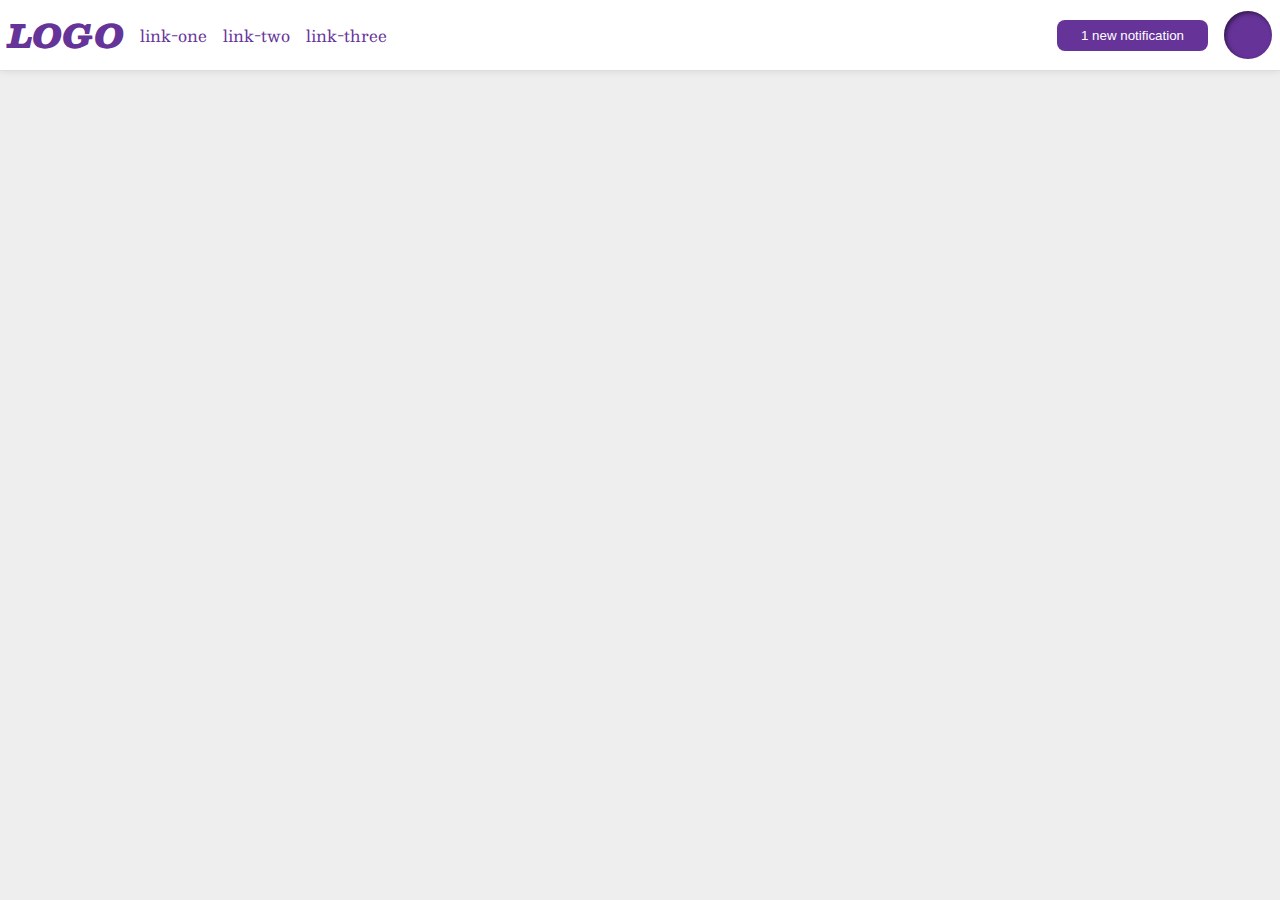
<file: flex/03-flex-header-2/index.html>
<!DOCTYPE html>
<html lang="en">
  <head>
    <meta charset="UTF-8">
    <meta http-equiv="X-UA-Compatible" content="IE=edge">
    <meta name="viewport" content="width=device-width, initial-scale=1.0">
    <title>Flex Header 2</title>
    <link rel="stylesheet" href="style.css">
  </head>
  <body>
    <div class="header">
      <div class="header-elements">
        <div class="left-side-elements">
          <div class="logo">
            LOGO
          </div>
          <ul class="links">
            <li><a href="google.com">link-one</a></li>
            <li><a href="google.com">link-two</a></li>
            <li><a href="google.com">link-three</a></li>
          </ul>
        </div>
        <div class="right-side-elements">
          <button class="notifications">
            1 new notification
          </button>
          <div class="profile-image"></div>
        </div>
      </div>
    </div>
  </body>
</html>
</file>
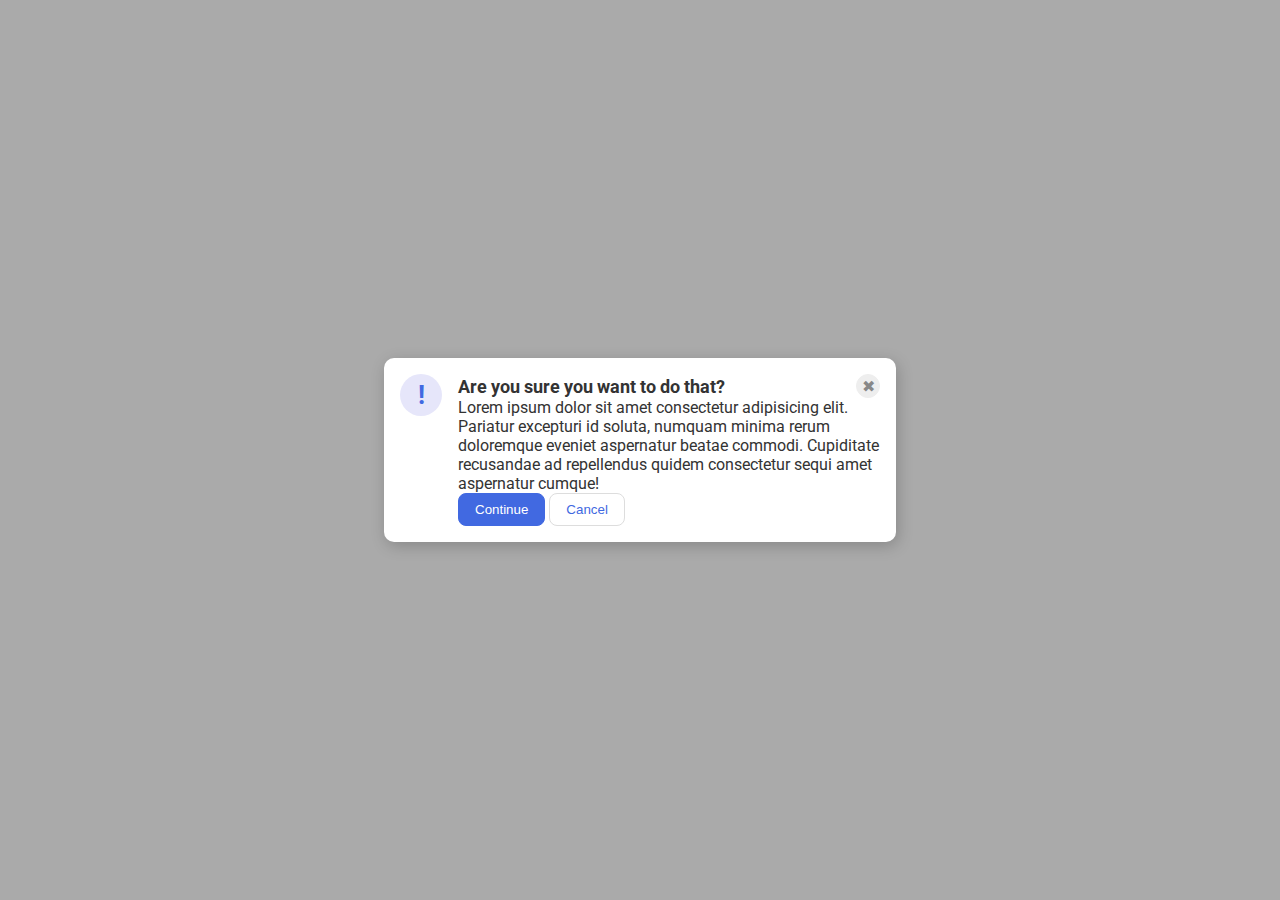
<file: flex/05-flex-modal/index.html>
<!DOCTYPE html>
<html lang="en">
  <head>
    <meta charset="UTF-8">
    <meta http-equiv="X-UA-Compatible" content="IE=edge">
    <meta name="viewport" content="width=device-width, initial-scale=1.0">
    <link rel="stylesheet" href="style.css">
    <title>Modal</title>
  </head>
  <body>
    <div class="modal">
      <div class="icon-container">
        <div class="icon">!</div>
      </div>
      <div class="not-icon-container">
        <div class="header-container">
          <div class="header">Are you sure you want to do that?</div>
          <button class="close-button">✖</button>
        </div>
        <div class="text">Lorem ipsum dolor sit amet consectetur adipisicing elit. Pariatur excepturi id soluta, numquam minima rerum doloremque eveniet aspernatur beatae commodi. Cupiditate recusandae ad repellendus quidem consectetur sequi amet aspernatur cumque!</div>
        <button class="continue">Continue</button>
        <button class="cancel">Cancel</button>
      </div>
    </div>
  </body>
</html>
</file>
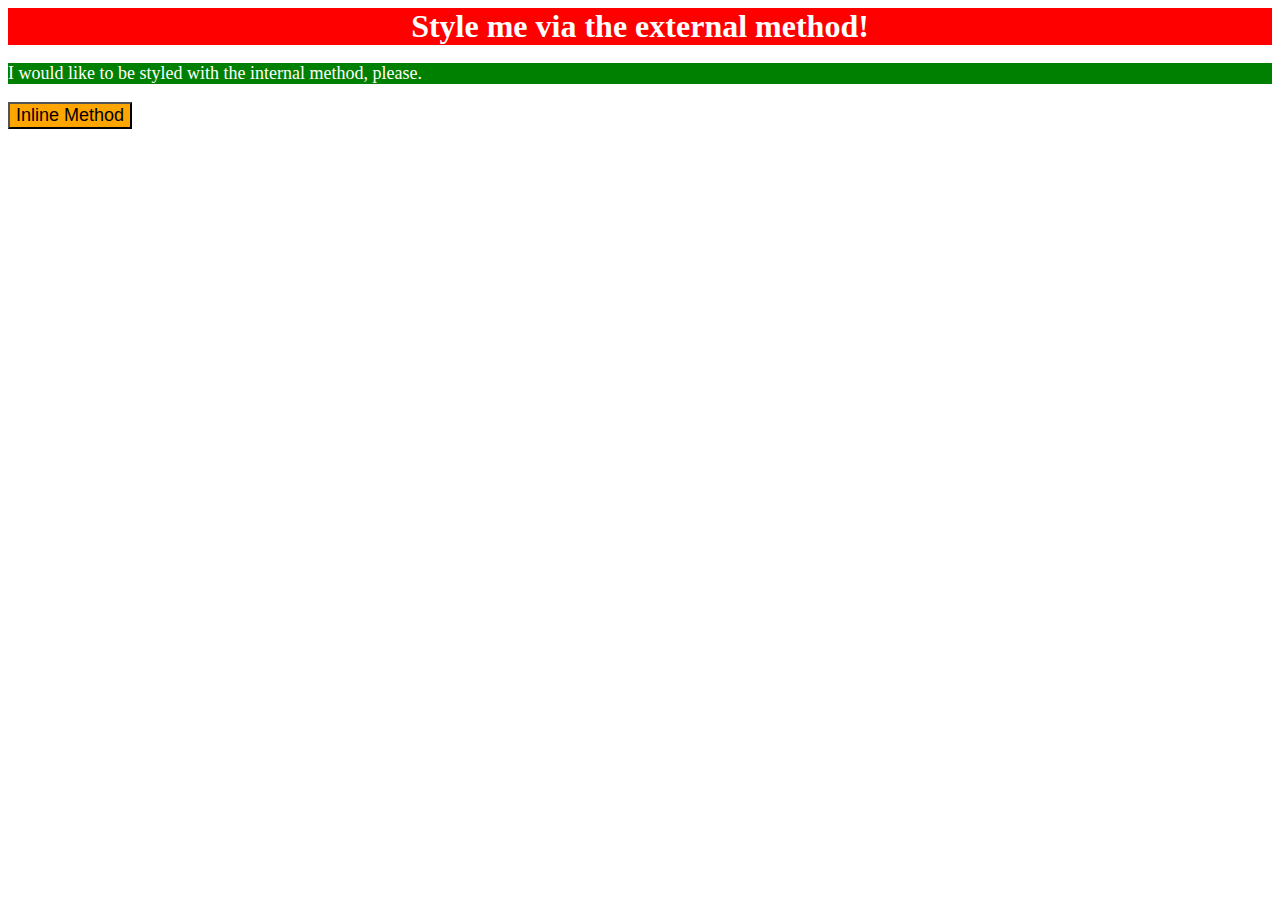
<file: foundations/01-css-methods/index.html>
<!DOCTYPE html>
<html lang="en">
  <head>
    <meta charset="UTF-8">
    <meta http-equiv="X-UA-Compatible" content="IE=edge">
    <meta name="viewport" content="width=device-width, initial-scale=1.0">
    <title>Methods for Adding CSS</title>
    <style>
      p {
        color: white;
        background-color: green;
        font-size: 18px;
      }
    </style>
    <link rel="stylesheet" link href="styles.css">
  </head>
  <body>
    <div>Style me via the external method!</div>
    <p>I would like to be styled with the internal method, please.</p>
    <button style="background-color: orange; font-size: 18px;">Inline Method</button>
  </body>
</html>
</file>
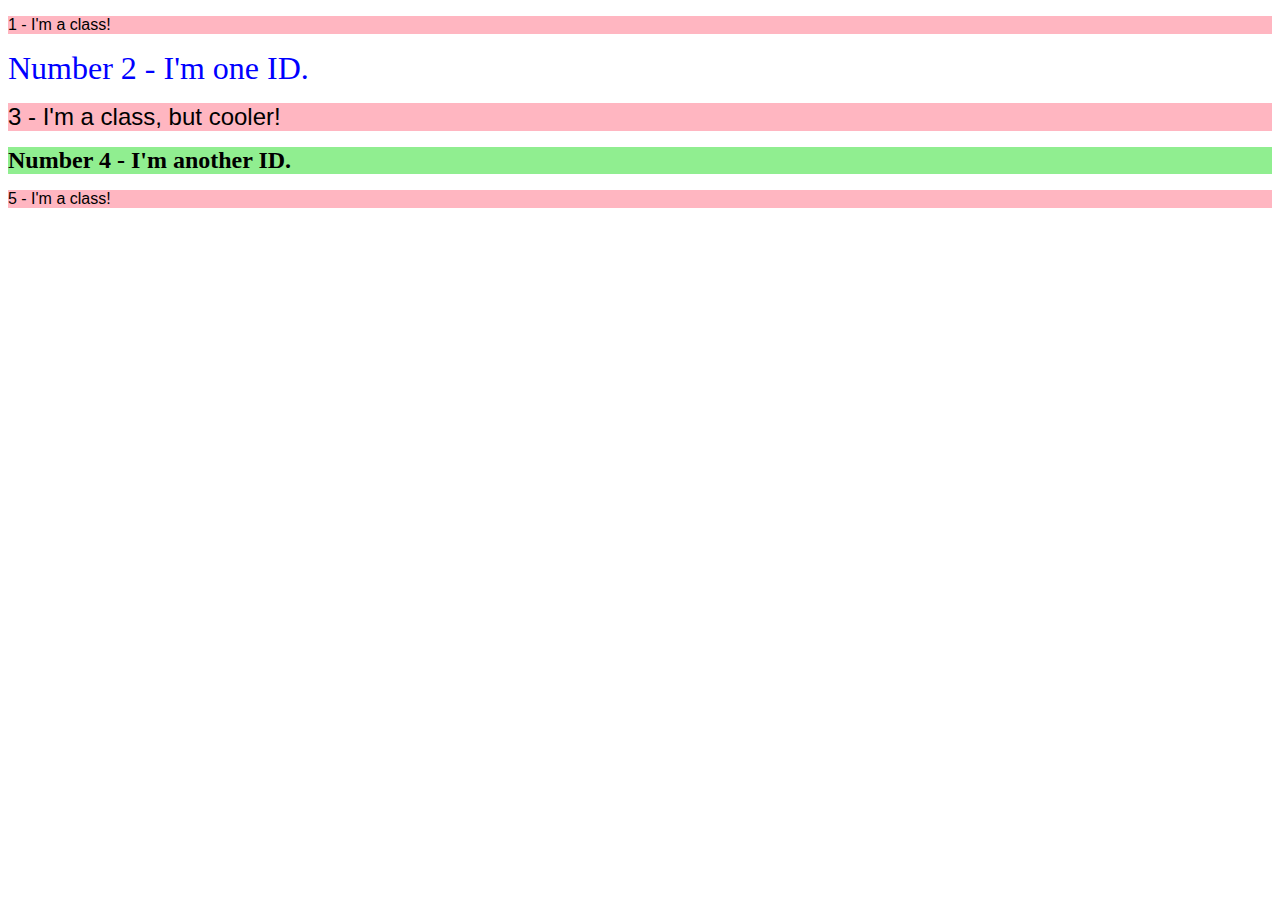
<file: foundations/02-class-id-selectors/index.html>
<!DOCTYPE html>
<html lang="en">
  <head>
    <meta charset="UTF-8">
    <meta http-equiv="X-UA-Compatible" content="IE=edge">
    <meta name="viewport" content="width=device-width, initial-scale=1.0">
    <title>Class and ID Selectors</title>
    <link rel="stylesheet" href="style.css">
  </head>
  <body>
    <p><div class="odds"> 1 - I'm a class!</div></p>
    <div id="element-two">Number 2 - I'm one ID.</div>
    <p><div class="odds"><div id="element-three"> 3 - I'm a class, but cooler!</div></div></p>
    <div id="element-four">Number 4 - I'm another ID.</div>
    <p><div class="odds"> 5 - I'm a class!</div></p>
  </body>
</html>
</file>
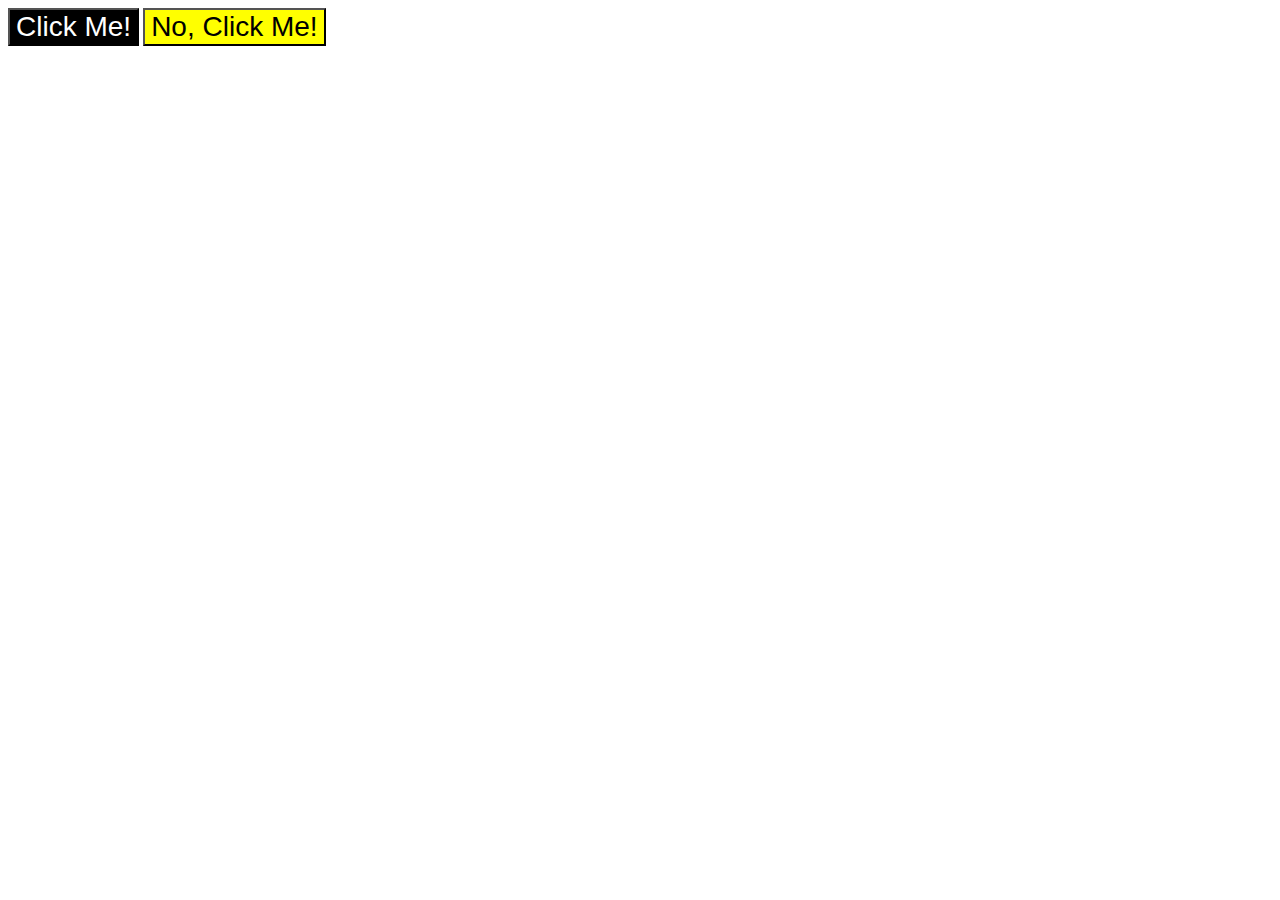
<file: foundations/03-grouping-selectors/index.html>
<!DOCTYPE html>
<html lang="en">
  <head>
    <meta charset="UTF-8">
    <meta http-equiv="X-UA-Compatible" content="IE=edge">
    <meta name="viewport" content="width=device-width, initial-scale=1.0">
    <title>Grouping Selectors</title>
    <link rel="stylesheet" href="style.css">
  </head>
  <body>
    <button class="button black-background-with-white-text">Click Me!</button>
    <button class="button yellow-background">No, Click Me!</button>
  </body>
</html>
</file>
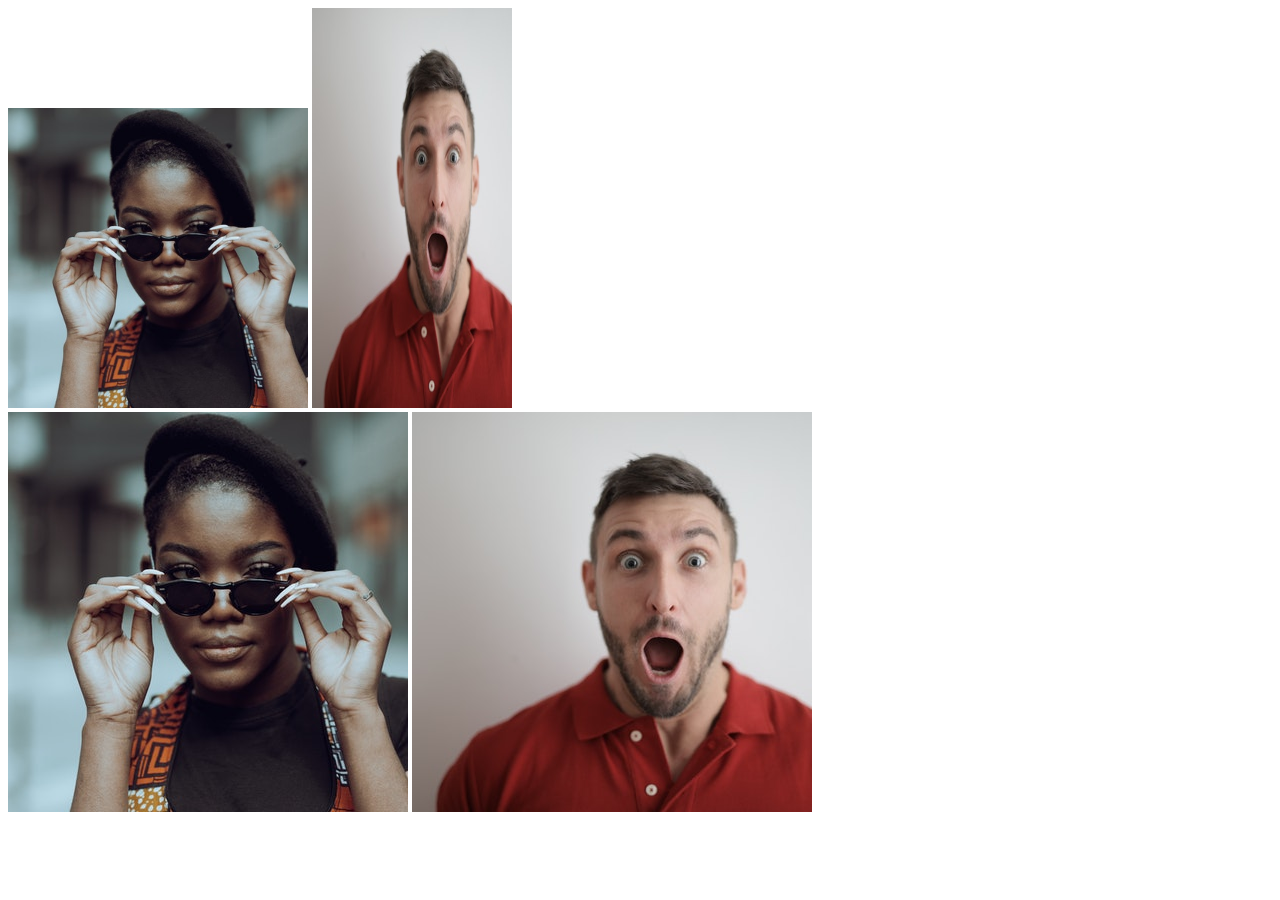
<file: foundations/04-chaining-selectors/index.html>
<!DOCTYPE html>
<html lang="en">
  <head>
    <meta charset="UTF-8">
    <meta http-equiv="X-UA-Compatible" content="IE=edge">
    <meta name="viewport" content="width=device-width, initial-scale=1.0">
    <title>Chaining Selectors</title>
    <link rel="stylesheet" href="style.css">
  </head>
  <body>
    <!-- Check image source path. Review Foundations lesson - Links and Images -->
    <!-- Use the classes BELOW this line -->
    <div>
      <img class="avatar proportioned" src="./images/pexels-katho-mutodo-8434791.jpg" alt="Woman with glasses">
      <img class="avatar distorted" src="./images/pexels-andrea-piacquadio-3777931.jpg" alt="Man with surprised expression">
    </div>
    <!-- Use the classes ABOVE this line -->
    <div>
      <img class="original proportioned" src="./images/pexels-katho-mutodo-8434791.jpg" alt="Woman with glasses">
      <img class="original distorted" src="./images/pexels-andrea-piacquadio-3777931.jpg" alt="Man with surprised expression">
    </div>
  </body>
</html>
</file>
<file: flex/03-flex-header-2/style.css>
/* this is some magical font-importing.  
you'll learn about it later. */
@import url('https://fonts.googleapis.com/css2?family=Besley:ital,wght@0,400;1,900&display=swap');

body {
  margin: 0;
  background: #eee;
  font-family: Besley, serif;
}

.header {
  background: white;
  border-bottom: 1px solid #ddd;
  box-shadow: 0 0 8px rgba(0,0,0,.1);
  display: flex;
  padding: 8px;
  align-items: center;
  justify-content: space-between;
}

.profile-image {
  background: rebeccapurple;
  box-shadow: inset 2px 2px 4px rgba(0,0,0,.5);
  border-radius: 50%;
  width: 48px;
  height: 48px;
}

.logo {
  color: rebeccapurple;
  font-size: 32px;
  font-weight: 900;
  font-style: italic;
  margin-right: 16px;
}

button {
  border: none;
  border-radius: 8px;
  background: rebeccapurple;
  color: white;
  padding: 8px 24px;
}

a {
  /* this removes the line under our links */
  text-decoration: none;
  color: rebeccapurple;
}

ul {
  list-style-type: none;
  display: flex;
  gap: 16px;
  padding: 0px;
  margin: 0px;
}

.right-side-elements {
  display: flex;
  gap: 16px;
  align-items: center;
}

.left-side-elements {
  display: flex;
  align-items: center;
}

.header-elements {
  display: flex;
  justify-content: space-between;
  flex-grow: 1;
}
</file>
<file: flex/05-flex-modal/style.css>
@import url('https://fonts.googleapis.com/css2?family=Roboto:wght@400;700&display=swap');

html, body {
  height: 100%;
}

body {
  font-family: Roboto, sans-serif;
  margin: 0;
  background: #aaa;
  color: #333;
  /* I'll give you this one for free lol */
  display: flex;
  align-items: center;
  justify-content: center;
}

.modal {
  background: white;
  width: 480px;
  border-radius: 10px;
  box-shadow: 2px 4px 16px rgba(0,0,0,.2);
  display: flex;
  padding: 16px;
}

.icon {
  color: royalblue;
  font-size: 26px;
  font-weight: 700;
  background: lavender;
  width: 42px;
  height: 42px;
  border-radius: 50%;
  display: flex;
  align-items: center;
  justify-content: center;
}

.close-button {
  background: #eee;
  border-radius: 50%;
  color: #888;
  font-weight: 400;
  font-size: 16px;
  height: 24px;
  width: 24px;
  display: flex;
  align-items: center;
  justify-content: center;
  border: 1px solid #eee;
  padding: 0;
}

button {
  cursor: pointer;
  padding: 8px 16px;
  border-radius: 8px;
}

button.continue {
  background: royalblue;
  border: 1px solid royalblue;
  color: white;
}

button.cancel {
  background: white;
  border: 1px solid #ddd;
  color: royalblue;
}

.icon-container {
  margin-right: 16px;
  margin-bottom: 16px;
}

.header {
  font-weight: bold;
  font-size: large;
}

.header-container {
  display: flex;
  justify-content: space-between;
  align-items: center;
}
</file>
<file: foundations/01-css-methods/styles.css>
div {
    color: white;
    background-color: red;
    font-size: 32px;
    text-align: center;
    font-weight: bold;
}
</file>
<file: foundations/02-class-id-selectors/style.css>
.odds {
    font-family: Verdana, Geneva, Tahoma, sans-serif;
    background-color: lightpink;
}

#element-two {
    font-size: 32px;
    color: blue;
}

#element-three {
    font-size: 24px;
}

#element-four {
    font-size: 24px;
    font-weight: bold;
    background-color: lightgreen;
}

p {
    color:orange
}
</file>
<file: foundations/03-grouping-selectors/style.css>
.button {
    font-family: Helvetica,'Times New Roman', sans-serif;
    font-size: 28px;
}

.button.black-background-with-white-text{
    background-color: black;
    color: white;
}

.button.yellow-background{
    background-color: yellow;
}
</file>
<file: foundations/04-chaining-selectors/style.css>
/* Add CSS Styling */
.avatar.proportioned {
    width: 300px;
    height: auto;
}

.avatar.distorted {
    width: 200px;
    height: 400px;
}
</file>
